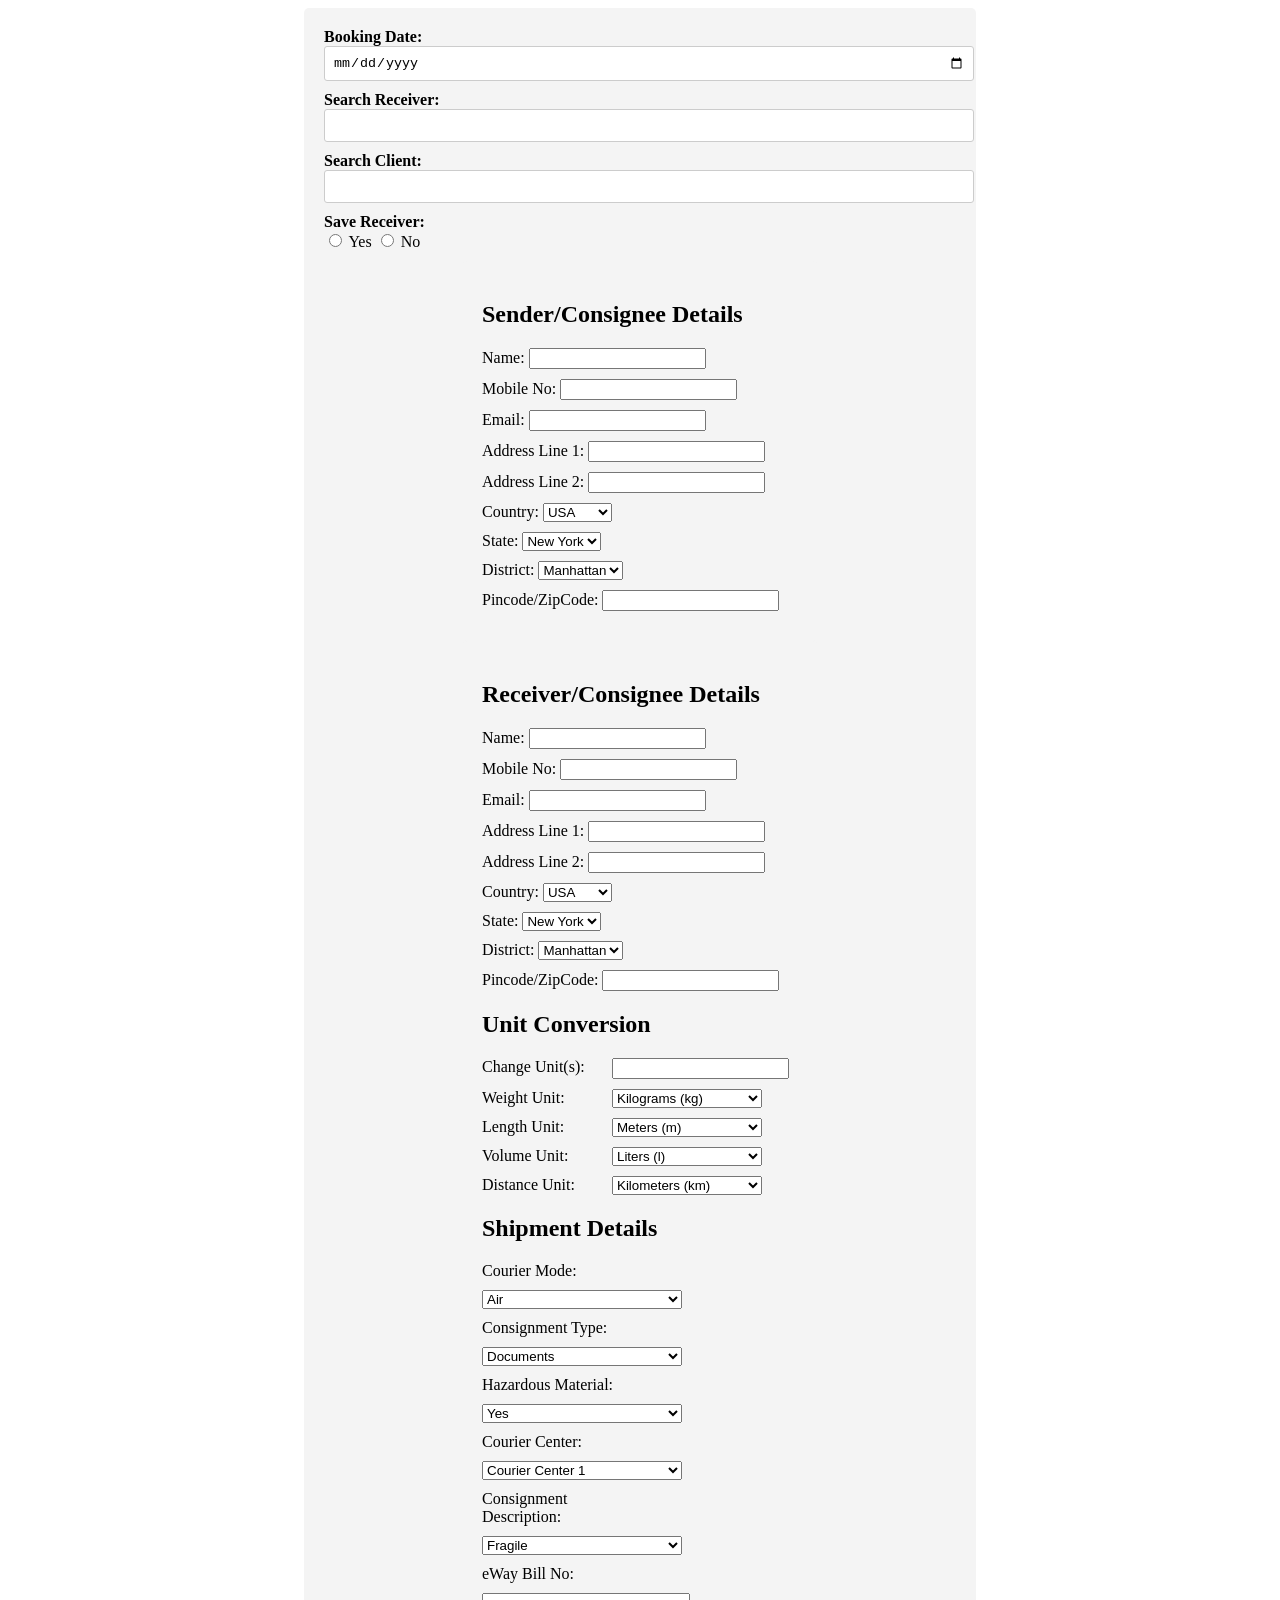
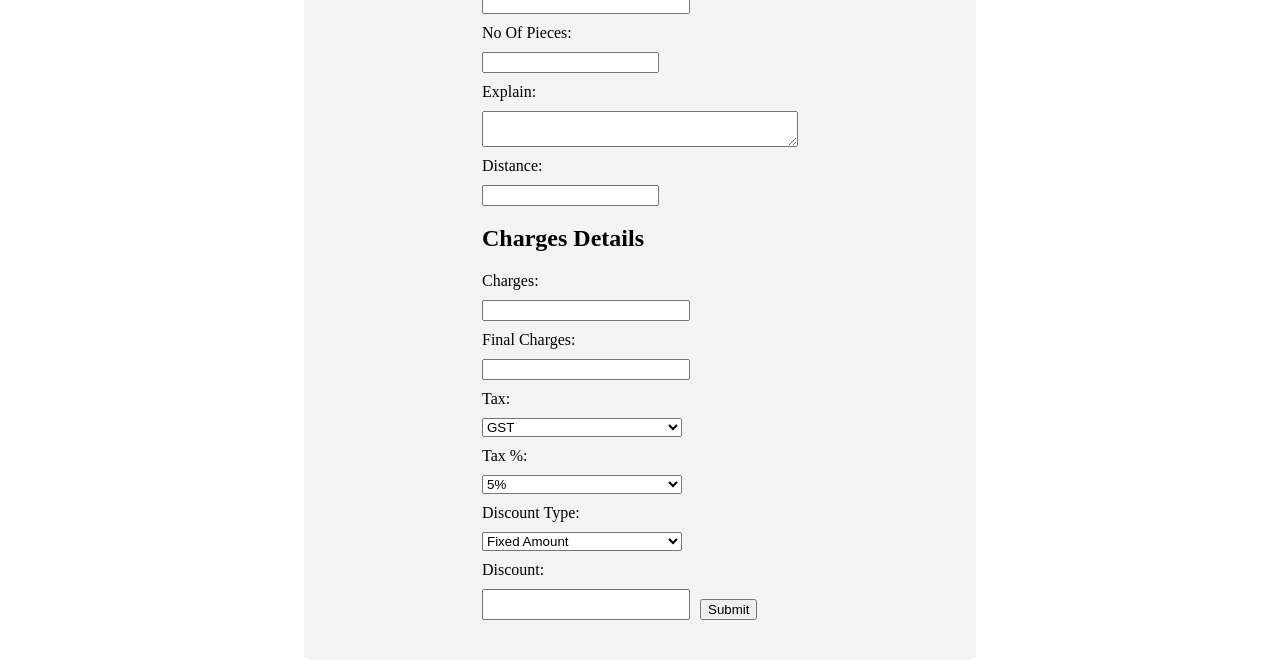
<file: src/main/resources/templates/index.html>
<!DOCTYPE html>
<html xmlns:th="http://www.thymeleaf.org">
<head>
    <meta charset="UTF-8">
    <title>Booking Form</title>
    <style>
        .container {
            width: 50%;
            margin: 0 auto;
            padding: 20px;
            background-color: #f4f4f4;
            border-radius: 5px;
        }

        .form-group {
            margin-bottom: 10px;
        }

        .form-label {
            display: block;
            font-weight: bold;
        }

        .form-input {
            width: 100%;
            padding: 8px;
            border: 1px solid #ccc;
            border-radius: 3px;
        }

        .form-submit {
            background-color: #4CAF50;
            color: white;
            padding: 10px 15px;
            border: none;
            border-radius: 3px;
            cursor: pointer;
        }
        .unit-container {
            display: flex;
            flex-wrap: wrap;
            gap: 10px;
        }
        .unit-container label {
            flex-basis: 120px;
        }
        .unit-container select {
            width: 150px;
        }
        .unit-container button {
            margin-top: 10px;
        }

        .shipment-container {
            display: flex;
            flex-wrap: wrap;
            gap: 10px;
        }
        .shipment-container label {
            flex-basis: 150px;
        }
        .shipment-container select,
        .shipment-container input[type="text"] {
            width: 200px;
        }
        .shipment-container textarea {
            width: 100%;
        }
        .shipment-container button {
            margin-top: 10px;
        }

        .charges-container {
            display: flex;
            flex-wrap: wrap;
            gap: 10px;
        }
        .charges-container label {
            flex-basis: 150px;
        }
        .charges-container select,
        .charges-container input[type="text"] {
            width: 200px;
        }
        .charges-container button {
            margin-top: 10px;
        }
       
    </style>
</head>
<body>
    <div class="container">
        <form th:action="@{/saveBooking}" method="post">
            <div class="form-group">
                <label class="form-label" for="bookingDate">Booking Date:</label>
                <input class="form-input" type="date" id="bookingDate" name="bookingDate">
            </div>
            <div class="form-group">
                <label class="form-label" for="searchReceiver">Search Receiver:</label>
                <input class="form-input" type="text" id="searchReceiver" name="searchReceiver">
            </div>
            <div class="form-group">
                <label class="form-label" for="searchClient">Search Client:</label>
                <input class="form-input" type="text" id="searchClient" name="searchClient">
            </div>
            <div class="form-group">
                <label class="form-label">Save Receiver:</label>
                <input type="radio" id="saveYes" name="saveReceiver" value="yes">
                <label for="saveYes">Yes</label>
                <input type="radio" id="saveNo" name="saveReceiver" value="no">
                <label for="saveNo">No</label>
            </div>
            
        </form>

        
    <div class="container">
        <h2>Sender/Consignee Details</h2>
        <form th:action="@{/submitDetails}" method="post">
            <div class="form-group">
                <label for="senderName">Name:</label>
                <input type="text" id="senderName" name="senderName" required>
            </div>
            <div class="form-group">
                <label for="mobileNo">Mobile No:</label>
                <input type="text" id="mobileNo" name="mobileNo" required>
            </div>
            <div class="form-group">
                <label for="email">Email:</label>
                <input type="email" id="email" name="email" required>
            </div>
            <div class="form-group">
                <label for="addressLine1">Address Line 1:</label>
                <input type="text" id="addressLine1" name="addressLine1" required>
            </div>
            <div class="form-group">
                <label for="addressLine2">Address Line 2:</label>
                <input type="text" id="addressLine2" name="addressLine2">
            </div>
            <div class="form-group">
                <label for="country">Country:</label>
                <select id="country" name="country" required>
                    <option value="USA">USA</option>
                    <option value="Canada">Canada</option>
                    <!-- Add more countries as needed -->
                </select>
            </div>
            <div class="form-group">
                <label for="state">State:</label>
                <select id="state" name="state" required>
                    <option value="New York">New York</option>
                    <option value="California">California</option>
                    <!-- Add more states as needed -->
                </select>
            </div>
            <div class="form-group">
                <label for="district">District:</label>
                <select id="district" name="district" required>
                    <option value="Manhattan">Manhattan</option>
                    <option value="Brooklyn">Brooklyn</option>
                    <!-- Add more districts as needed -->
                </select>
            </div>
            <div class="form-group">
                <label for="pincode">Pincode/ZipCode:</label>
                <input type="text" id="pincode" name="pincode" required>
            </div>
            
        </form> 
    </div> 
    <div class="container">
        <h2>Receiver/Consignee Details</h2>
        <form th:action="@{/submitDetails}" method="post">
            <div class="form-group">
                <label for="senderName">Name:</label>
                <input type="text" id="senderName" name="senderName" required>
            </div>
            <div class="form-group">
                <label for="mobileNo">Mobile No:</label>
                <input type="text" id="mobileNo" name="mobileNo" required>
            </div>
            <div class="form-group">
                <label for="email">Email:</label>
                <input type="email" id="email" name="email" required>
            </div>
            <div class="form-group">
                <label for="addressLine1">Address Line 1:</label>
                <input type="text" id="addressLine1" name="addressLine1" required>
            </div>
            <div class="form-group">
                <label for="addressLine2">Address Line 2:</label>
                <input type="text" id="addressLine2" name="addressLine2">
            </div>
            <div class="form-group">
                <label for="country">Country:</label>
                <select id="country" name="country" required>
                    <option value="USA">USA</option>
                    <option value="Canada">Canada</option>
                    <!-- Add more countries as needed -->
                </select>
            </div>
            <div class="form-group">
                <label for="state">State:</label>
                <select id="state" name="state" required>
                    <option value="New York">New York</option>
                    <option value="California">California</option>
                    <!-- Add more states as needed -->
                </select>
            </div>
            <div class="form-group">
                <label for="district">District:</label>
                <select id="district" name="district" required>
                    <option value="Manhattan">Manhattan</option>
                    <option value="Brooklyn">Brooklyn</option>
                    <!-- Add more districts as needed -->
                </select>
            </div>
            <div class="form-group">
                <label for="pincode">Pincode/ZipCode:</label>
                <input type="text" id="pincode" name="pincode" required>
            </div>
           
        </form>
        
          <div th:fragment="unitConversionForm">
            <form th:object="${unitConversion}" method="post">
                <h2>Unit Conversion</h2>
                <div class="unit-container">
                    <label for="changeUnit">Change Unit(s):</label>
                    <input type="text" id="changeUnit" name="changeUnit" th:field="*{changeUnit}"/>
    
                    <label for="weightUnit">Weight Unit:</label>
                    <select id="weightUnit" name="weightUnit" th:field="*{weightUnit}">
                        <option value="kg">Kilograms (kg)</option>
                        <option value="lbs">Pounds (lbs)</option>
                        <!-- Add more weight units as needed -->
                    </select>
    
                    <label for="lengthUnit">Length Unit:</label>
                    <select id="lengthUnit" name="lengthUnit" th:field="*{lengthUnit}">
                        <option value="m">Meters (m)</option>
                        <option value="ft">Feet (ft)</option>
                        <!-- Add more length units as needed -->
                    </select>
    
                    <label for="volumeUnit">Volume Unit:</label>
                    <select id="volumeUnit" name="volumeUnit" th:field="*{volumeUnit}">
                        <option value="l">Liters (l)</option>
                        <option value="gal">Gallons (gal)</option>
                        <!-- Add more volume units as needed -->
                    </select>
    
                    <label for="distanceUnit">Distance Unit:</label>
                    <select id="distanceUnit" name="distanceUnit" th:field="*{distanceUnit}">
                        <option value="km">Kilometers (km)</option>
                        <option value="mi">Miles (mi)</option>
                        <!-- Add more distance units as needed -->
                    </select>
    
                  
                </div>
            </form>
        </div>


        <div th:fragment="shipmentDetailsForm">
            <form th:object="${shipment}" method="post">
                <h2>Shipment Details</h2>
                <div class="shipment-container">
                    <label for="courierMode">Courier Mode:</label>
                    <select id="courierMode" name="courierMode" th:field="*{courierMode}">
                        <option value="air">Air</option>
                        <option value="ground">Ground</option>
                        <option value="sea">Sea</option>
                        <!-- Add more courier modes as needed -->
                    </select>
    
                    <label for="consignmentType">Consignment Type:</label>
                    <select id="consignmentType" name="consignmentType" th:field="*{consignmentType}">
                        <option value="documents">Documents</option>
                        <option value="parcel">Parcel</option>
                        <!-- Add more consignment types as needed -->
                    </select>
    
                    <label for="hazardousMaterial">Hazardous Material:</label>
                    <select id="hazardousMaterial" name="hazardousMaterial" th:field="*{hazardousMaterial}">
                        <option value="yes">Yes</option>
                        <option value="no">No</option>
                    </select>
    
                    <label for="courierCenter">Courier Center:</label>
                    <select id="courierCenter" name="courierCenter" th:field="*{courierCenter}">
                        <option value="center1">Courier Center 1</option>
                        <option value="center2">Courier Center 2</option>
                        <!-- Add more courier centers as needed -->
                    </select>
    
                    <label for="consignmentDescription">Consignment Description:</label>
                    <select id="consignmentDescription" name="consignmentDescription" th:field="*{consignmentDescription}">
                        <option value="fragile">Fragile</option>
                        <option value="non-fragile">Non-Fragile</option>
                        <!-- Add more consignment descriptions as needed -->
                    </select>
    
                    <label for="eWayBillNo">eWay Bill No:</label>
                    <input type="text" id="eWayBillNo" name="eWayBillNo" th:field="*{eWayBillNo}"/>
    
                    <label for="noOfPieces">No Of Pieces:</label>
                    <input type="number" id="noOfPieces" name="noOfPieces" th:field="*{noOfPieces}"/>
    
                    <label for="explanation">Explain:</label>
                    <textarea id="explanation" name="explanation" th:field="*{explanation}"></textarea>
    
                    <label for="distance">Distance:</label>
                    <input type="number" id="distance" name="distance" th:field="*{distance}"/>
    
                   
                </div>
            </form>
        </div>


        <div th:fragment="chargesDetailsForm">
            <form th:object="${charges}" method="post">
                <h2>Charges Details</h2>
                <div class="charges-container">
                    <label for="charges">Charges:</label>
                    <input type="text" id="charges" name="charges" th:field="*{charges}"/>
    
                    <label for="finalCharges">Final Charges:</label>
                    <input type="text" id="finalCharges" name="finalCharges" th:field="*{finalCharges}"/>
    
                    <label for="tax">Tax:</label>
                    <select id="tax" name="tax" th:field="*{tax}">
                        <option value="gst">GST</option>
                        <option value="vat">VAT</option>
                        <!-- Add more tax options as needed -->
                    </select>
    
                    <label for="taxPercentage">Tax %:</label>
                    <select id="taxPercentage" name="taxPercentage" th:field="*{taxPercentage}">
                        <option value="5">5%</option>
                        <option value="10">10%</option>
                        <!-- Add more tax percentage options as needed -->
                    </select>
    
                    <label for="discountType">Discount Type:</label>
                    <select id="discountType" name="discountType" th:field="*{discountType}">
                        <option value="fixed">Fixed Amount</option>
                        <option value="percentage">Percentage</option>
                        <!-- Add more discount type options as needed -->
                    </select>
    
                    <label for="discount">Discount:</label>
                    <input type="text" id="discount" name="discount" th:field="*{discount}"/>
    
                    <button type="submit">Submit</button>
                </div>
            </form>
        </div>
  
    </div>
</body>
</html>
</file>
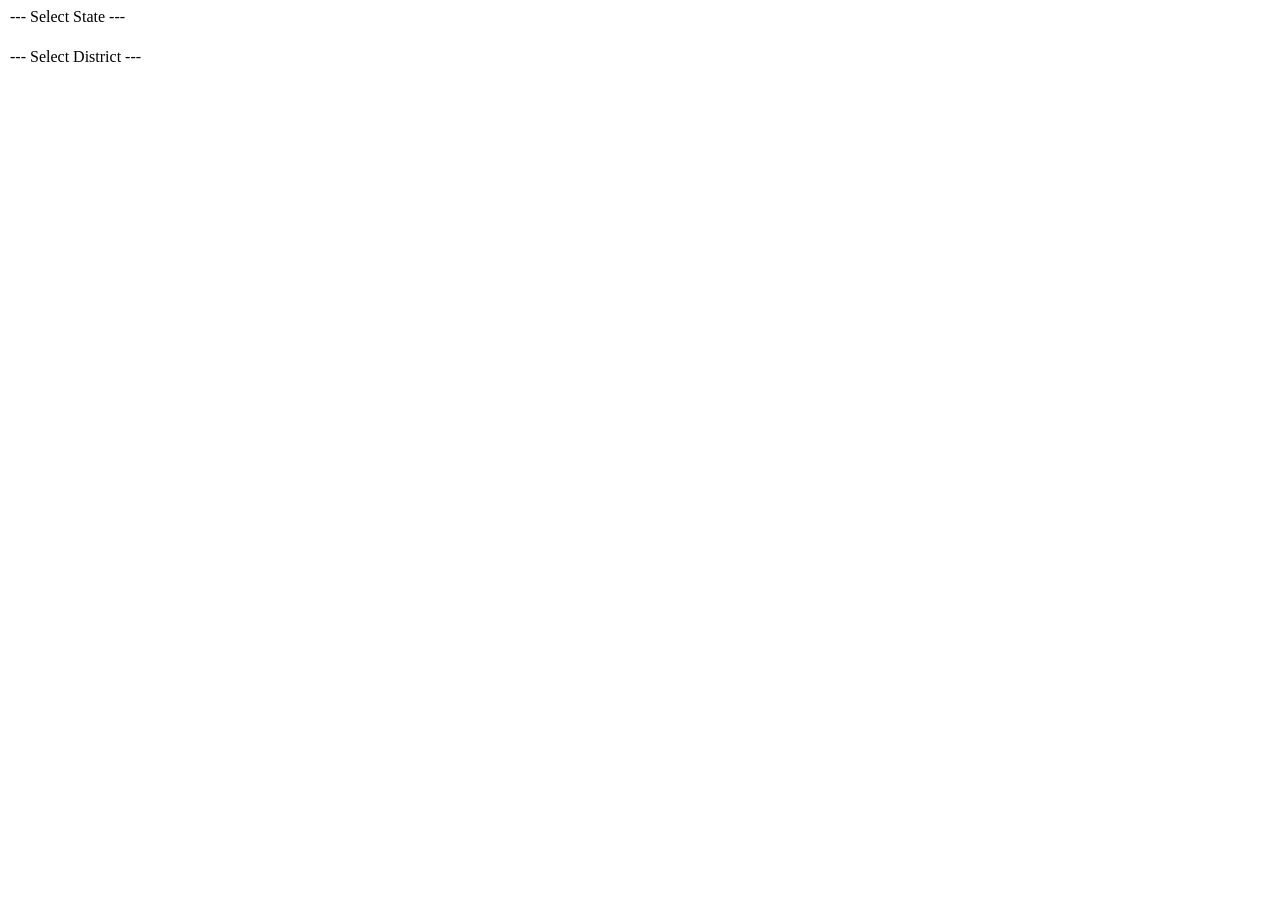
<file: src/main/resources/templates/ajax.html>
<html xmlns:th="http://www.thymeleaf.org">

 <div th:switch="${action}">

	 <div th:case="'getState'">
	 	<option value="">--- Select State ---</option>
	 	<option th:each="i : ${stateList}" th:value="${i.id}" th:text="${i.stateName}"></option>
	 </div>
 
 <div th:case="'getDistrict'">
	 	<option value="">--- Select District ---</option>
	 	<option th:each="i : ${districtList}" th:value="${i.id}" th:text="${i.districtName}"></option>
	 </div>
 
</div> 
</html>
</file>
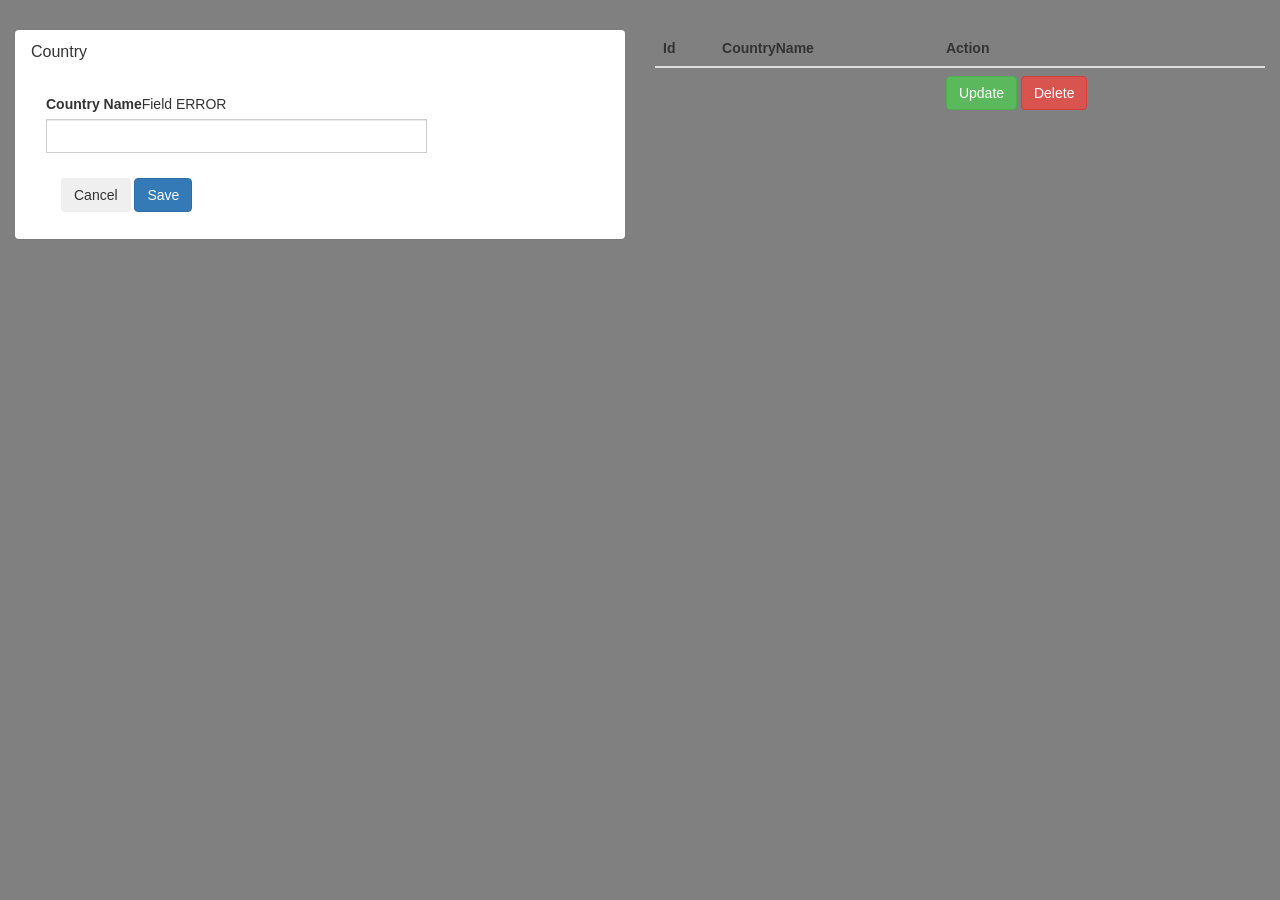
<file: src/main/resources/templates/Country.html>
<!DOCTYPE html>
<html xmlns:th="http://www.thymeleaf.org">
<head>
<link href="//netdna.bootstrapcdn.com/bootstrap/3.1.0/css/bootstrap.min.css"rel="stylesheet" id="bootstrap-css">
<script src="//netdna.bootstrapcdn.com/bootstrap/3.1.0/js/bootstrap.min.js"></script>
<script src="//code.jquery.com/jquery-1.11.1.min.js"></script>
<title>Country</title>
</head>
<body style="background-color: gray;">
	<div class="row" style="margin-top: 30px;">
		<!-- Form Column -->
		<div class="col-md-12">

			<div class="col-md-6">
				<div class="panel">
					<div class="panel-heading">
						<div class="panel-title">Country</div>
						<div style="padding-top: 30px" class="panel-body">
							
							<form th:action="@{saveCountry}" th:object="${country}"  method="post">
								<input type ="hidden" th:field="*{id}">
								<div style="margin-bottom: 25px" class="input-group">
									<label> Country Name</label> 
									<input id="countrycode" th:field="*{countryName}" type="text" class="form-control"
										name="countrycode">
										
										<span th:if="${#fields.errors('countryName')}"
											th:errors="*{countryName}" th:errorClass="error">Field
											ERROR</span>
									
								</div>
								
								<div style="margin-top: 10px" class="form-group">
									<div class="col-sm-12 controls">
										<button type="reset" class="btn btn-reset">Cancel</button>
										<button type="submit" class="btn btn-primary">Save</button>
									</div>
								</div>
							</form>
						</div>
					</div>
				</div>
			</div>

			<div class="col-md-6">
				<div class="card">
					<div class="card-body">
						<table class="table">
							<thead>
								<tr>
									<th scope="col">Id</th>
									<th scope="col">CountryName</th>
									<th scope="col">Action</th>
								</tr>
							</thead>
							<tbody>
							
							

 								<tr th:each="i:${countryList}">
									<td th:text="${i.id}"></td>
									<td th:text="${i.countryName}"></td>
									<td><a th:href="@{update(id=${i.id})}"
										class="btn btn-success">Update</a> <a
										th:href="@{delete(id=${i.id})}" class="btn btn-danger">Delete</a>
									</td>
								</tr> 
								
							</tbody>
						</table>
					</div>
				</div>
			</div>
		</div>
	</div>
	
</body>
</html>














								
								
								
								<!-- <div>
										<code>
											<span th:if="${#fields.errors('countryName')}"
												th:errors="*{countryName}" th:errorClass="error">Field
												ERROR</span>
										</code>
									</div> -->
</file>
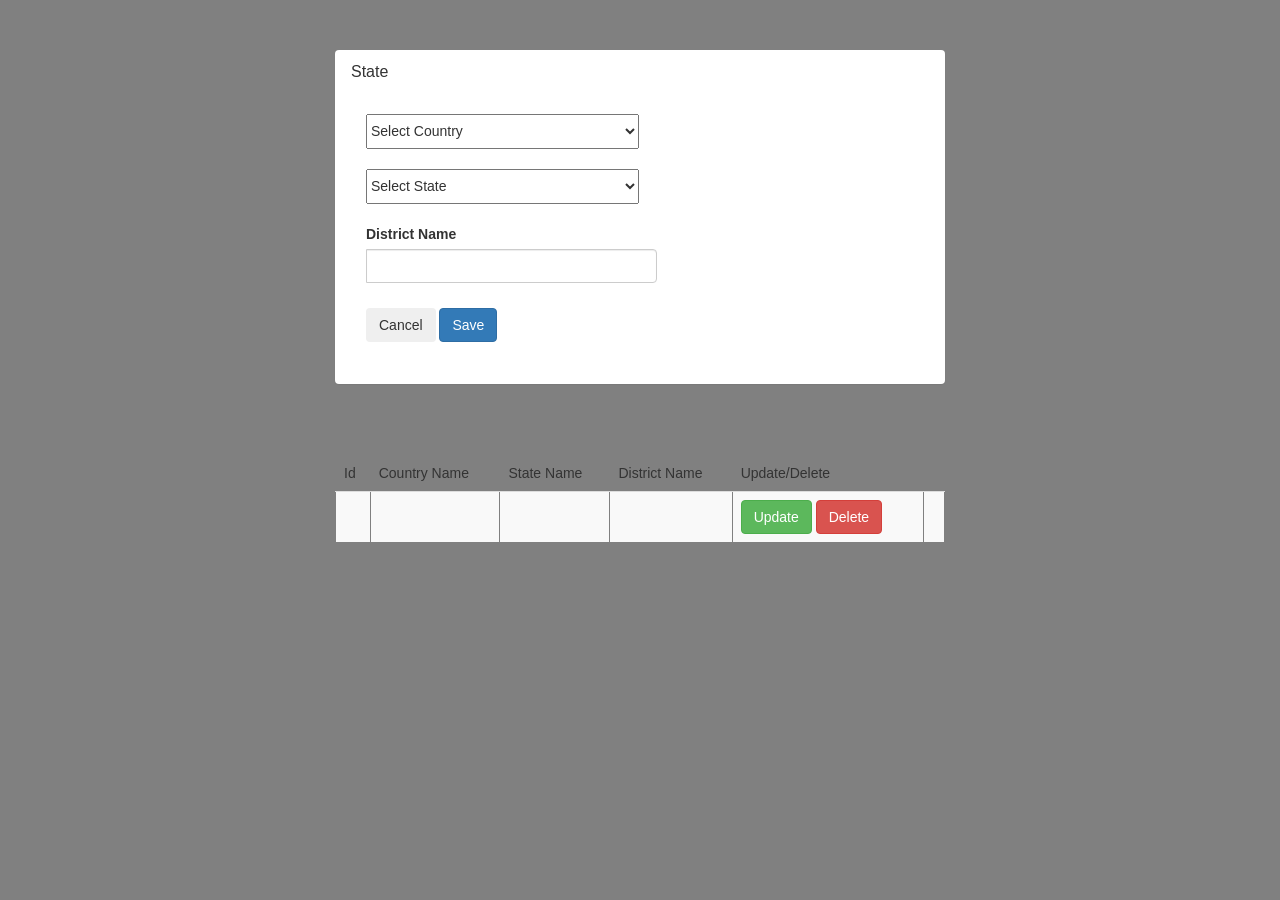
<file: src/main/resources/templates/District.html>
<!DOCTYPE html>
<html lang="en" xmlns:th="http://www.thymeleaf.org">
<head>
<link
	href="//netdna.bootstrapcdn.com/bootstrap/3.1.0/css/bootstrap.min.css"
	rel="stylesheet" id="bootstrap-css">
<script
	src="//netdna.bootstrapcdn.com/bootstrap/3.1.0/js/bootstrap.min.js"></script>
<script src="//code.jquery.com/jquery-1.11.1.min.js"></script>

<script type="text/javascript">
	function getState(id) {
		var xhttp = new XMLHttpRequest();
		xhttp.onreadystatechange = function() {

			if (this.readyState == 4 && this.status == 200) {

				document.getElementById('state.id').innerHTML = this.responseText;
			}

		};

		xhttp.open("GET", "../district/getStateByCountryId?id=" + id
				+ "&action=getState", true);
		xhttp.send();

	}
</script>



<meta charset="UTF-8">
<title>District HTML</title>
</head>
<body style="background-color: gray;">

	<div id="loginbox" style="margin-top: 50px;"
		class="mainbox col-md-6 col-md-offset-3 col-sm-8 col-sm-offset-2">
		<div class="panel">
			<div class="panel-heading">
				<div class="panel-title">State</div>


				<div style="padding-top: 30px" class="panel-body">

					<div style="display: none" id="login-alert"
						class="alert alert-danger col-sm-12"></div>

					<form id="loginform" class="form-horizontal"
						th:action="@{saveDistrict}" th:object="${district}" method="post">


						<input type="hidden" th:field="*{id}">


						<div style="margin-bottom: 20px" class="input-group">

							<select class="form-select" th:field="*{state.country.id}"
								onChange="getState(this.value);"
								aria-label="Default select example"
								style="width: 273px; height: 35px;">
								<option value="">Select Country</option>
								<option th:each="i : ${countryList}" th:value="${i.id}"
									th:text="${i.countryName}"></option>


							</select>

						</div>


						<div style="margin-bottom: 20px" class="input-group">

							<select class="form-select" th:field="*{state.id}"
								aria-label="Default select example"
								style="width: 273px; height: 35px;">
								<option value="">Select State</option>
								<option th:each="i : ${stateList}" th:value="${i.id}"
									th:text="${i.stateName}"></option>


							</select>



						</div>

						<div style="margin-bottom: 25px" class="input-group">
							<label> District Name</label> <input id="countrycode" type="text"
								th:field="*{districtName}" class="form-control"
								name="countrycode" placeholder="">

						</div>

						<div style="margin-top: 10px" class="form-group">
							<!-- Button -->

							<div class="col-sm-12 controls">

								<button type="reset" class="btn btn-reset">Cancel</button>

								<button type="submit" class="btn btn-primary">Save</button>

							</div>
						</div>
					</form>
				</div>
			</div>
		</div>
	</div>

	<div id="loginbox" style="margin-top: 50px;"
		class="mainbox col-md-6 col-md-offset-3 col-sm-8 col-sm-offset-2">
		<table class="table table-striped table-dark" border="">
			<thead>
				<tr>
					<td>Id</td>
					<td>Country Name</td>
					<td>State Name</td>
					<td>District Name</td>
					<td>Update/Delete</td>

				</tr>
			</thead>

			<tbody>
				<tr th:each="i : *{districtList}">
					<td th:text="*{i.id}"></td>
					<td th:text="*{i.state.country.countryName}"></td>
					<td th:text="*{i.state.stateName}"></td>
					<td th:text="*{i.districtName}"></td>

					<td><a th:href="@{update(id=${i.id})}" class="btn btn-success">Update</a>
						<a th:href="@{delete(id=${i.id})}" class="btn btn-danger">Delete</a>
					<td>
				</tr>
			</tbody>
		</table>
	</div>


</body>
</html>
</file>
